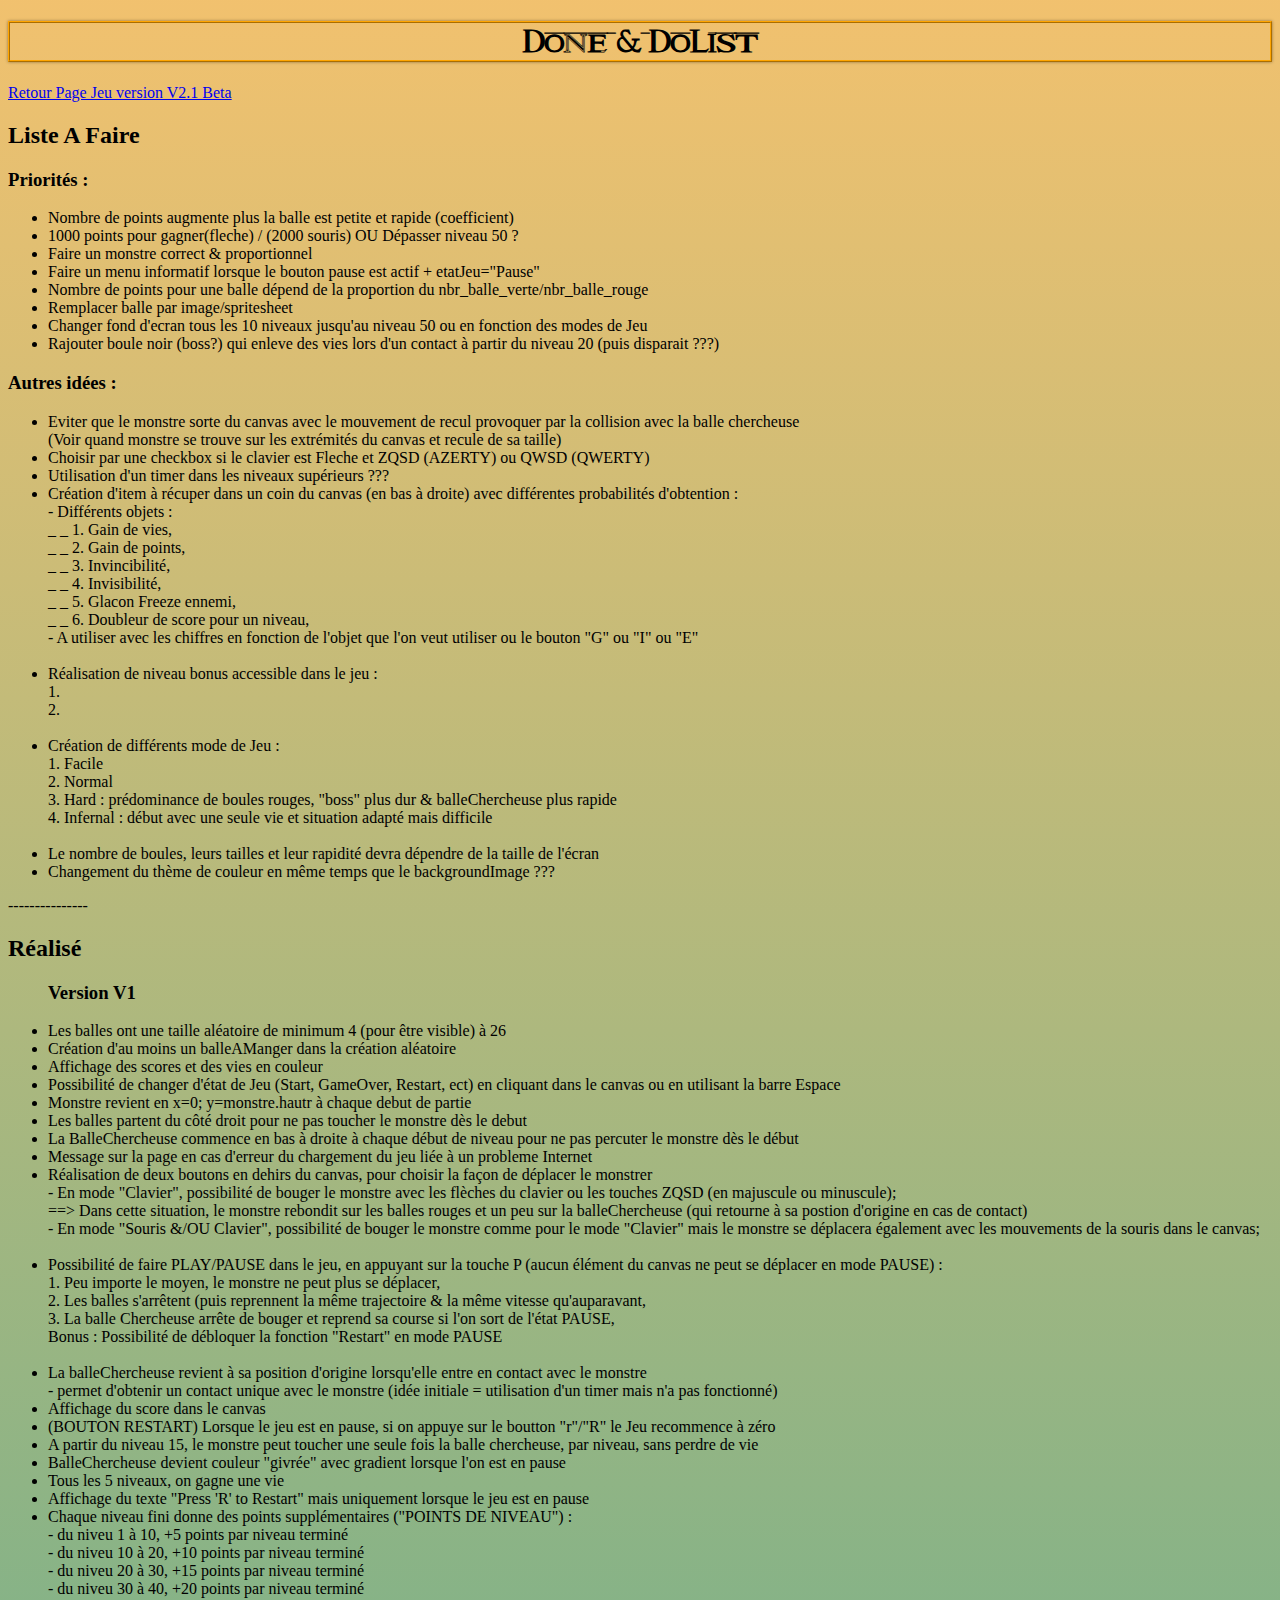
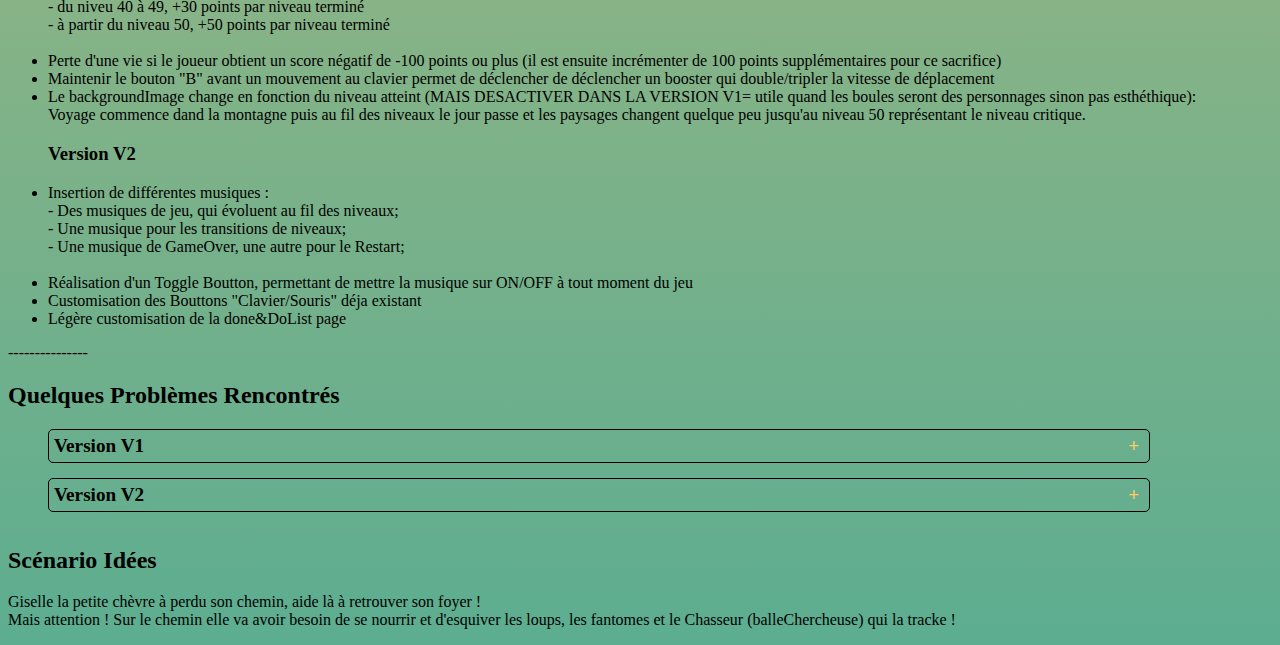
<file: FirstGame_Javascript_LAST_VERSION/done&DoList.html>
<!DOCTYPE html>
<html lang="fr">
    <head>
		<title>Fisrt JS GAME V2.1/Done&DoList</title>
		<meta charset="UTF-8">
		<link rel="stylesheet" href="./css/styles.css">
    <link rel="stylesheet" href="./css/stylesD&D.css">
		<!-- Javascript -->
		
    </head>
    <body class="page2">
        <h1>Done & DoList</h1>
        <span><a href="index.html">Retour Page Jeu version V2.1 Beta</a></span>

        <section class="doList">
          <h2>Liste A Faire</h2>
          <div class="priority">
            <h3>Priorités :</h3>
            <ul>
              <li>Nombre de points augmente plus la balle est petite et rapide (coefficient)</li>
              <li>1000 points pour gagner(fleche) / (2000 souris) OU Dépasser niveau 50 ?</li>
              <li>Faire un monstre correct & proportionnel</li>
              <li>Faire un menu informatif lorsque le bouton pause est actif + etatJeu="Pause"</li>
              <li>Nombre de points pour une balle dépend de la proportion du nbr_balle_verte/nbr_balle_rouge</li>
              <li>Remplacer balle par image/spritesheet</li>
              <li>Changer fond d'ecran tous les 10 niveaux jusqu'au niveau 50 ou en fonction des modes de Jeu</li>
              <li>Rajouter boule noir (boss?) qui enleve des vies lors d'un contact à partir du niveau 20 (puis disparait ???)</li>
            </ul>
          </div>

          <div class="idea">
            <h3>Autres idées :</h3>
            <ul>
              <li>Eviter que le monstre sorte du canvas avec le mouvement de recul provoquer par la collision avec la balle chercheuse
                <br> (Voir quand monstre se trouve sur les extrémités du canvas et recule de sa taille)
              </li>
              <li>Choisir par une checkbox si le clavier est Fleche et ZQSD (AZERTY) ou QWSD (QWERTY)</li>
              <li>Utilisation d'un timer dans les niveaux supérieurs ???</li>
              <li>Création d'item à récuper dans un coin du canvas (en bas à droite) avec différentes probabilités d'obtention :
                <br> - Différents objets :
                  <br> _ _ 1. Gain de vies, 
                  <br> _ _ 2. Gain de points, 
                  <br> _ _ 3. Invincibilité, 
                  <br> _ _ 4. Invisibilité, 
                  <br> _ _ 5. Glacon Freeze ennemi,
                  <br> _ _ 6. Doubleur de score pour un niveau,
                  
                <br> - A utiliser avec les chiffres en fonction de l'objet que l'on veut utiliser ou le bouton "G" ou "I" ou "E"
                <br> <br>
              </li>

              <li>Réalisation de niveau bonus accessible dans le jeu  :
                <br>  1. 
                <br>  2. 
                <br> <br>
              </li>

              <li>Création de différents mode de Jeu :
                <br>  1. Facile
                <br>  2. Normal
                <br>  3. Hard : prédominance de boules rouges, "boss" plus dur & balleChercheuse plus rapide
                <br>  4. Infernal : début avec une seule vie et situation adapté mais difficile
                <br> <br>
              </li>
              <li>Le nombre de boules, leurs tailles et leur rapidité devra dépendre de la taille de l'écran</li>
              <li>Changement du thème de couleur en même temps que le backgroundImage ???</li>
            </ul>
          </div>

          <p>---------------</p>
        </section>

        <section class="done">
          <h2>Réalisé</h2>
          <div>
            <ul>
                <h3>Version V1</h3>
              <li>Les balles ont une taille aléatoire de minimum 4 (pour être visible) à 26</li>
              <li>Création d'au moins un balleAManger dans la création aléatoire</li>
              <li>Affichage des scores et des vies en couleur</li>
              <li>Possibilité de changer d'état de Jeu (Start, GameOver, Restart, ect) en cliquant dans le canvas ou en utilisant la barre Espace</li>
              <li>Monstre revient en x=0; y=monstre.hautr à chaque debut de partie</li>
              <li>Les balles partent du côté droit pour ne pas toucher le monstre dès le debut</li>
              <li>La BalleChercheuse commence en bas à droite à chaque début de niveau pour ne pas percuter le monstre dès le début</li>
              <li>Message sur la page en cas d'erreur du chargement du jeu liée à un probleme Internet</li>
              <li> Réalisation de deux boutons en dehirs du canvas, pour choisir la façon de déplacer le monstrer
                <br> - En mode "Clavier", possibilité de bouger le monstre avec les flèches du clavier ou les touches ZQSD (en majuscule ou minuscule);
                  <br> ==> Dans cette situation, le monstre rebondit sur les balles rouges et un peu sur la balleChercheuse (qui retourne à sa postion d'origine en cas de contact)
                <br> - En mode "Souris &/OU Clavier", possibilité de bouger le monstre comme pour le mode "Clavier" mais le monstre se déplacera également avec les mouvements de la souris dans le canvas;
                <br><br>
              </li>
              <li>Possibilité de faire PLAY/PAUSE dans le jeu, en appuyant sur la touche P (aucun élément du canvas ne peut se déplacer en mode PAUSE) :
                <br> 1. Peu importe le moyen, le monstre ne peut plus se déplacer,
                <br> 2. Les balles s'arrêtent (puis reprennent la même trajectoire & la même vitesse qu'auparavant,
                <br> 3. La balle Chercheuse arrête de bouger et reprend sa course si l'on sort de l'état PAUSE,
                <br> Bonus : Possibilité de débloquer la fonction "Restart" en mode PAUSE
                <br> <br>
              </li>

              <li>La balleChercheuse revient à sa position d'origine lorsqu'elle entre en contact avec le monstre
                <br> - permet d'obtenir un contact unique avec le monstre (idée initiale = utilisation d'un timer mais n'a pas fonctionné)
              </li>
              <li>Affichage du score dans le canvas</li>
              <li>(BOUTON RESTART) Lorsque le jeu est en pause, si on appuye sur le boutton "r"/"R" le Jeu recommence à zéro </li>
              <li>A partir du niveau 15, le monstre peut toucher une seule fois la balle chercheuse, par niveau, sans perdre de vie</li>
              <li>BalleChercheuse devient couleur "givrée" avec gradient lorsque l'on est en pause</li>
              <li>Tous les 5 niveaux, on gagne une vie</li>
              <li>Affichage du texte "Press 'R' to Restart" mais uniquement lorsque le jeu est en pause</li>
              <li>Chaque niveau fini donne des points supplémentaires ("POINTS DE NIVEAU") :
                <br> - du niveu 1 à 10, +5 points par niveau terminé
                <br> - du niveu 10 à 20, +10 points par niveau terminé
                <br> - du niveu 20 à 30, +15 points par niveau terminé
                <br> - du niveu 30 à 40, +20 points par niveau terminé
                <br> - du niveu 40 à 49, +30 points par niveau terminé
                <br> - à partir du niveau 50, +50 points par niveau terminé 
                <br> <br>
              </li>
              <li>Perte d'une vie si le joueur obtient un score négatif de -100 points ou plus (il est ensuite incrémenter de 100 points supplémentaires pour ce sacrifice)</li>
              <li>Maintenir le bouton "B"  avant un mouvement au clavier permet de déclencher de déclencher un booster qui double/tripler la vitesse de déplacement</li>
              <li>Le backgroundImage change en fonction du niveau atteint (MAIS DESACTIVER DANS LA VERSION V1= utile quand les boules seront des personnages sinon pas esthéthique):
                <br> Voyage commence dand la montagne puis au fil des niveaux le jour passe et les paysages changent quelque peu jusqu'au niveau 50 représentant le niveau critique.
              </li>

                <h3>Version V2</h3>
              <li>Insertion de différentes musiques :
                <br>  - Des musiques de jeu, qui évoluent au fil des niveaux;
                <br>  - Une musique pour les transitions de niveaux;
                <br>  - Une musique de GameOver, une autre pour le Restart;
                <br> <br>
              </li>
              <li>Réalisation d'un Toggle Boutton, permettant de mettre la musique sur ON/OFF à tout moment du jeu</li>
              <li>Customisation des Bouttons "Clavier/Souris" déja existant</li>
              <li>Légère customisation de la done&DoList page</li>

            </ul>
          </div>

          <p>---------------</p>
        </section>

        <section class="resolve">
          <h2>Quelques Problèmes Rencontrés</h2>
          <div>
            <ul>
              <details>
                <summary>Version V1</summary>

                <li>Problème sur le restart (couleur de balleChercheuse reste à bleu) --> Resolu (avec function gameRestart)</li>
                <li>Problème des vies pouvant devenir négatif lors d'un game over --> Résolu</li>
                <li>Problème d'affichage & d'update du score à la fin de chaque niveau ("points de niveau" non comptabilisé) --> Résolu </li>
                <li>Problème du joueur pouvant être expulsé par la balleChercheuse quand il se situe sur les extrémités bord du jeu  --> En cours
                  <br> (Si monstre OUT au pire il retourne a sa position d'initiale dans le canvas ???)
                </li>
                <li>Le changement ne background ne fonctionne plus après la deuxième midification de celui-ci ... --> Résolu (switch case ne supportait pas deux comparaison de grandeur par etat)</li>

              </details>

              <details>
                <summary>Version V2</summary>
                <li>Le recommencement de la même musique perpétuelle au début de chaque nouveaux niveaux devenait rapidement désagréable  
                  <br>  --> Solution : au lieu de stopper la musique puis de la recommencer à zero au niveau suivant (fonction stop()), il est apparu plus ingénieux de la mettre en pause,
                  <br>    afin de ne pas recommencer la même séquence musical puis de la relancer (function pause() remplace fonction stop());
                </li>
                <li>...</li>
              </details>
            </ul>
          </div>
        </section>

        <section>
          <h2>Scénario Idées</h2>
          <p>Giselle la petite chèvre à perdu son chemin, aide là à retrouver son foyer ! 
            <br>Mais attention ! Sur le chemin elle va avoir besoin de se nourrir et d'esquiver les loups, les fantomes et le Chasseur (balleChercheuse) qui la tracke !
          </p>
        </section>

	</body>
</html>
</file>
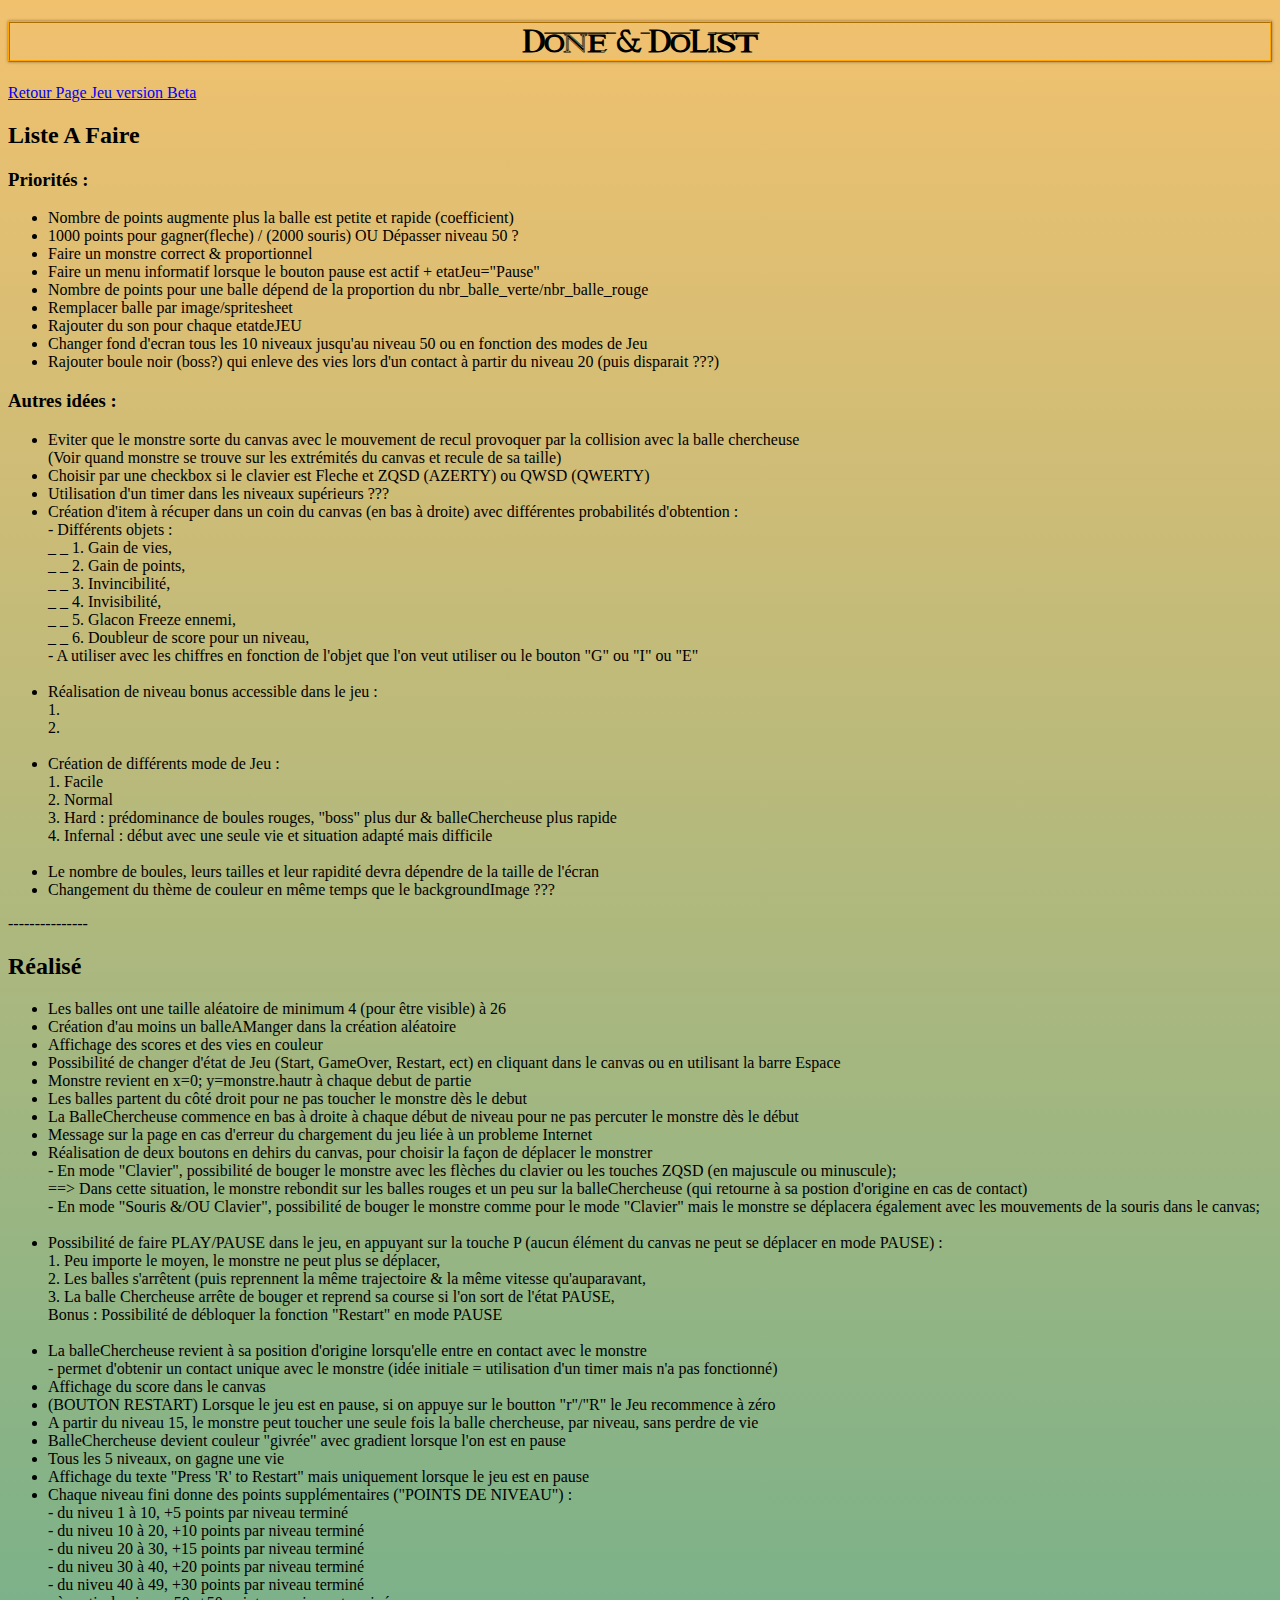
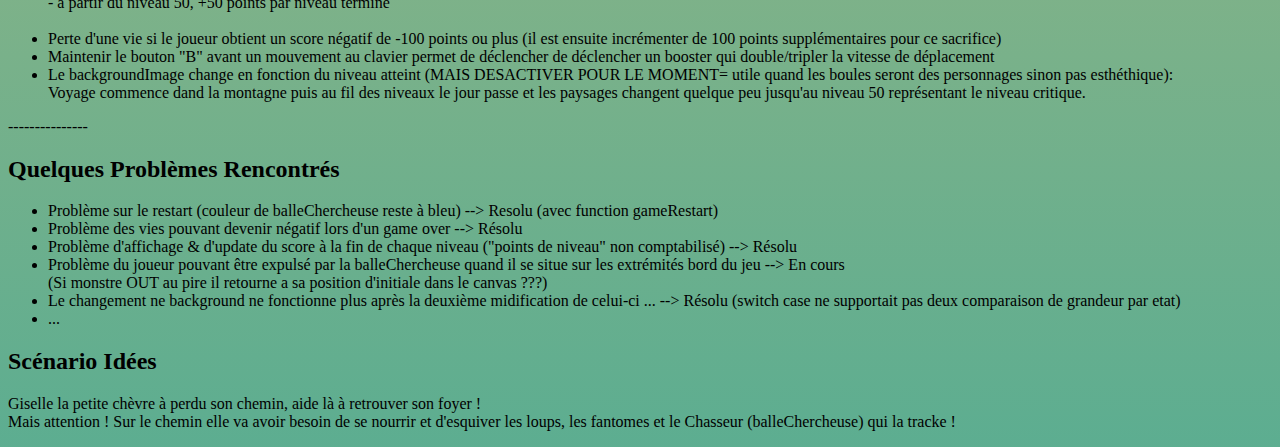
<file: TP1_FirstGame_Javascript/done&DoList.html>
<!DOCTYPE html>
<html lang="fr">
    <head>
		<title>Squelette Jeu JS/Done&DoList</title>
		<meta charset="UTF-8">
		<link rel="stylesheet" href="./css/styles.css">
		<!-- Javascript -->
		
    </head>
    <body class="page2">
        <h1>Done & DoList</h1>
        <span><a href="index.html">Retour Page Jeu version Beta</a></span>

        <section class="doList">
          <h2>Liste A Faire</h2>
          <div class="priority">
            <h3>Priorités :</h3>
            <ul>
              <li>Nombre de points augmente plus la balle est petite et rapide (coefficient)</li>
              <li>1000 points pour gagner(fleche) / (2000 souris) OU Dépasser niveau 50 ?</li>
              <li>Faire un monstre correct & proportionnel</li>
              <li>Faire un menu informatif lorsque le bouton pause est actif + etatJeu="Pause"</li>
              <li>Nombre de points pour une balle dépend de la proportion du nbr_balle_verte/nbr_balle_rouge</li>
              <li>Remplacer balle par image/spritesheet</li>
              <li>Rajouter du son pour chaque etatdeJEU</li>
              <li>Changer fond d'ecran tous les 10 niveaux jusqu'au niveau 50 ou en fonction des modes de Jeu</li>
              <li>Rajouter boule noir (boss?) qui enleve des vies lors d'un contact à partir du niveau 20 (puis disparait ???)</li>
            </ul>
          </div>

          <div class="idea">
            <h3>Autres idées :</h3>
            <ul>
              <li>Eviter que le monstre sorte du canvas avec le mouvement de recul provoquer par la collision avec la balle chercheuse
                <br> (Voir quand monstre se trouve sur les extrémités du canvas et recule de sa taille)
              </li>
              <li>Choisir par une checkbox si le clavier est Fleche et ZQSD (AZERTY) ou QWSD (QWERTY)</li>
              <li>Utilisation d'un timer dans les niveaux supérieurs ???</li>
              <li>Création d'item à récuper dans un coin du canvas (en bas à droite) avec différentes probabilités d'obtention :
                <br> - Différents objets :
                  <br> _ _ 1. Gain de vies, 
                  <br> _ _ 2. Gain de points, 
                  <br> _ _ 3. Invincibilité, 
                  <br> _ _ 4. Invisibilité, 
                  <br> _ _ 5. Glacon Freeze ennemi,
                  <br> _ _ 6. Doubleur de score pour un niveau,
                  
                <br> - A utiliser avec les chiffres en fonction de l'objet que l'on veut utiliser ou le bouton "G" ou "I" ou "E"
                <br> <br>
              </li>

              <li>Réalisation de niveau bonus accessible dans le jeu  :
                <br>  1. 
                <br>  2. 
                <br> <br>
              </li>

              <li>Création de différents mode de Jeu :
                <br>  1. Facile
                <br>  2. Normal
                <br>  3. Hard : prédominance de boules rouges, "boss" plus dur & balleChercheuse plus rapide
                <br>  4. Infernal : début avec une seule vie et situation adapté mais difficile
                <br> <br>
              </li>
              <li>Le nombre de boules, leurs tailles et leur rapidité devra dépendre de la taille de l'écran</li>
              <li>Changement du thème de couleur en même temps que le backgroundImage ???</li>
            </ul>
          </div>

          <p>---------------</p>
        </section>

        <section class="done">
          <h2>Réalisé</h2>
          <div>
            <ul>
              <li>Les balles ont une taille aléatoire de minimum 4 (pour être visible) à 26</li>
              <li>Création d'au moins un balleAManger dans la création aléatoire</li>
              <li>Affichage des scores et des vies en couleur</li>
              <li>Possibilité de changer d'état de Jeu (Start, GameOver, Restart, ect) en cliquant dans le canvas ou en utilisant la barre Espace</li>
              <li>Monstre revient en x=0; y=monstre.hautr à chaque debut de partie</li>
              <li>Les balles partent du côté droit pour ne pas toucher le monstre dès le debut</li>
              <li>La BalleChercheuse commence en bas à droite à chaque début de niveau pour ne pas percuter le monstre dès le début</li>
              <li>Message sur la page en cas d'erreur du chargement du jeu liée à un probleme Internet</li>
              <li> Réalisation de deux boutons en dehirs du canvas, pour choisir la façon de déplacer le monstrer
                <br> - En mode "Clavier", possibilité de bouger le monstre avec les flèches du clavier ou les touches ZQSD (en majuscule ou minuscule);
                  <br> ==> Dans cette situation, le monstre rebondit sur les balles rouges et un peu sur la balleChercheuse (qui retourne à sa postion d'origine en cas de contact)
                <br> - En mode "Souris &/OU Clavier", possibilité de bouger le monstre comme pour le mode "Clavier" mais le monstre se déplacera également avec les mouvements de la souris dans le canvas;
                <br><br>
              </li>
              <li>Possibilité de faire PLAY/PAUSE dans le jeu, en appuyant sur la touche P (aucun élément du canvas ne peut se déplacer en mode PAUSE) :
                <br> 1. Peu importe le moyen, le monstre ne peut plus se déplacer,
                <br> 2. Les balles s'arrêtent (puis reprennent la même trajectoire & la même vitesse qu'auparavant,
                <br> 3. La balle Chercheuse arrête de bouger et reprend sa course si l'on sort de l'état PAUSE,
                <br> Bonus : Possibilité de débloquer la fonction "Restart" en mode PAUSE
                <br> <br>
              </li>

              <li>La balleChercheuse revient à sa position d'origine lorsqu'elle entre en contact avec le monstre
                <br> - permet d'obtenir un contact unique avec le monstre (idée initiale = utilisation d'un timer mais n'a pas fonctionné)
              </li>
              <li>Affichage du score dans le canvas</li>
              <li>(BOUTON RESTART) Lorsque le jeu est en pause, si on appuye sur le boutton "r"/"R" le Jeu recommence à zéro </li>
              <li>A partir du niveau 15, le monstre peut toucher une seule fois la balle chercheuse, par niveau, sans perdre de vie</li>
              <li>BalleChercheuse devient couleur "givrée" avec gradient lorsque l'on est en pause</li>
              <li>Tous les 5 niveaux, on gagne une vie</li>
              <li>Affichage du texte "Press 'R' to Restart" mais uniquement lorsque le jeu est en pause</li>
              <li>Chaque niveau fini donne des points supplémentaires ("POINTS DE NIVEAU") :
                <br> - du niveu 1 à 10, +5 points par niveau terminé
                <br> - du niveu 10 à 20, +10 points par niveau terminé
                <br> - du niveu 20 à 30, +15 points par niveau terminé
                <br> - du niveu 30 à 40, +20 points par niveau terminé
                <br> - du niveu 40 à 49, +30 points par niveau terminé
                <br> - à partir du niveau 50, +50 points par niveau terminé 
                <br> <br>
              </li>
              <li>Perte d'une vie si le joueur obtient un score négatif de -100 points ou plus (il est ensuite incrémenter de 100 points supplémentaires pour ce sacrifice)</li>
              <li>Maintenir le bouton "B"  avant un mouvement au clavier permet de déclencher de déclencher un booster qui double/tripler la vitesse de déplacement</li>
              <li>Le backgroundImage change en fonction du niveau atteint (MAIS DESACTIVER POUR LE MOMENT= utile quand les boules seront des personnages sinon pas esthéthique):
                <br> Voyage commence dand la montagne puis au fil des niveaux le jour passe et les paysages changent quelque peu jusqu'au niveau 50 représentant le niveau critique.
              </li>

            </ul>
          </div>

          <p>---------------</p>
        </section>

        <section class="resolve">
          <h2>Quelques Problèmes Rencontrés</h2>
          <div>
            <ul>
              <li>Problème sur le restart (couleur de balleChercheuse reste à bleu) --> Resolu (avec function gameRestart)</li>
              <li>Problème des vies pouvant devenir négatif lors d'un game over --> Résolu</li>
              <li>Problème d'affichage & d'update du score à la fin de chaque niveau ("points de niveau" non comptabilisé) --> Résolu </li>
              <li>Problème du joueur pouvant être expulsé par la balleChercheuse quand il se situe sur les extrémités bord du jeu  --> En cours
                <br> (Si monstre OUT au pire il retourne a sa position d'initiale dans le canvas ???)
              </li>
              <li>Le changement ne background ne fonctionne plus après la deuxième midification de celui-ci ... --> Résolu (switch case ne supportait pas deux comparaison de grandeur par etat)</li>
              <li>...</li>
            </ul>
          </div>
        </section>

        <section>
          <h2>Scénario Idées</h2>
          <p>Giselle la petite chèvre à perdu son chemin, aide là à retrouver son foyer ! 
            <br>Mais attention ! Sur le chemin elle va avoir besoin de se nourrir et d'esquiver les loups, les fantomes et le Chasseur (balleChercheuse) qui la tracke !
          </p>
        </section>

	</body>
</html>
</file>
<file: FirstGame_Javascript_LAST_VERSION/css/styles.css>
/*--- FONT FAMILY ---*/
@font-face {
    font-family : "CranberryBlues";
    src : url("../assets/fonts/cranberry_blues/CranberryBlues.ttf"); /*ttf=TrueType*/
}
@font-face { /*Effet Peinture*/
    font-family : "LionKing";
    src : url("../assets/fonts/lion_king/lion_king.ttf"); 
}
@font-face { 
    font-family : "Breadcrumbs";
    src : url("../assets/fonts/breadcrumbs/Breadcrumbs.otf"); /*otf=OpenType*/
}
@font-face { 
    font-family : "Bretageds";
    src : url("../assets/fonts/bretageds/Bretageds.otf");
}
@font-face { 
    font-family : "Hallington";
    src : url("../assets/fonts/hallington/Hallington.ttf");
}

/* ----- */

html {
    background-image: linear-gradient(#f0bb60e8 , #4aa484e5); 
    /*linear-gradient(rgba(196, 219, 240, 0.5), rgba(85, 159, 228, 1))*/
    /*#f0bb60e8 , #4aa484e5 */
}
h1 {
    font-family: "LionKing";
    border : 2px ridge orange;
    color : black;
    text-align:center;

    /*ombre*/
	-webkit-box-shadow: 0 0 3px rgba(0,0,0, 0.4);
	-moz-box-shadow: 0 0 3px rgba(0,0,0, 0.4);
	box-shadow: 0 0 3px rgba(0,0,0, 0.4);
}

#myCanvas {
    border: 1px solid black;
    background-image: url("../assets/images/background/BlueMountainsresize.jpg");
    /* SANS Background evolutif
    ../assets/images/GreenForestNight.png 
    */

    /* En cas du background évolutif : 
    ../assets/images/background/BlueMountainsresize.jpg 
    */

    /*background-color : lightgrey;*/
     /*ombre*/
	-webkit-box-shadow: 0 0 3px rgba(133,75,34, 0.4);
	-moz-box-shadow: 0 0 3px rgba(133,75,34, 0.4);
	box-shadow: 3px -2px 5px rgba(133, 75, 34, 0.4);
}

#loadingPage {
    color:red;
    /*border: 1px dashed red;*/
}

div.infosJeu {
    font-family: Lobster, Monotype Corsiva, Raleway;
        /* Raleway, Gill sans MT,  Gabriola, Freestyle Script,*/
    font-size: 110%;
	/*text-align:center;*/
}

/*-- BUTTON --*/
#buttonArrow, #buttonMouse, #buttonMusic {
    font-family:Segoe UI;
    font-size:100%;
    padding:1px 1px 3px;
    /*background: #FFCB60;   /*rgba(247, 196, 29, 0.782)*/
    background-color: #a38560;
    background-image: linear-gradient(315deg, #a38560 0%, #FFCB60 80%);
    border: 1px ridge rgb(99, 77, 4);
     /*ombre*/
	-webkit-box-shadow: 0 0 3px rgba(133,75,34, 0.4); 
	-moz-box-shadow: 0 0 3px rgba(133,75,34, 0.4);
    box-shadow: 3px -2px 5px rgba(133, 75, 34, 0.4);
}
#buttonArrow {border-radius: 20%; background:rgba(174, 145, 82, 0.782);}
#buttonMouse {border-radius: 10px}
#buttonMusic {
    border-radius: 10px;
    margin-left:50%;
}

.prgp1, .prgp3 {
    color:rgb(15, 83, 56);
    width:50%;
}
.prgp2 {
    text-align: center;
    color:#9E0E40;
}
.prgp3 {
    width:50%;
    font-size: 70%;
    margin-top:-1%;
    margin-left: 2%;
}

body.page2, span.link {
    font-family: "Gill Sans MT", "Calibri"; 
}
.flexbox, .flexbox1 {display:flex}
.flexbox1 {width:50%}

/*Bouton Music*/
.switch {
    position: relative;
    display: inline-block;
    margin-top:3%;
    margin-left:-15%;
    width: 60px;
    height: 34px;
}
.switch input { 
    opacity: 0;
    width: 0;
    height: 0;
}
.slider {
    position: absolute;
    cursor: pointer;
    top: 0;
    left: 0;
    right: 0;
    bottom: 0;
    border-radius: 34px;
    background-color: rgba(174, 145, 82, 0.5);
    -webkit-transition: .4s;
    transition: .4s;
}
.slider:before {
    position: absolute;
    content: "";
    height: 76.5%;
    width: 43.4%;
    left: 4px;
    bottom: 4px;
    border-radius: 50%;
    /*background-color: #FFCB60;*/
    background-color: #a38560;
    background-image: linear-gradient(315deg, #a38560 0%, #FFCB60 80%);
    -webkit-transition: .4s;
    transition: .4s;
}
input:checked + .slider {
    background-color: #1D4851;
}
input:focus + .slider {
    box-shadow: 0 0 3px rgba(133,75,34, 0.4);
}
input:checked + .slider:before {
    -webkit-transform: translateX(26px);	/*26/34=76.5%*/
    -ms-transform: translateX(26px);
    transform: translateX(26px);
}
</file>
<file: FirstGame_Javascript_LAST_VERSION/css/stylesD&D.css>
/*---CSS DE LA PAGE done&DoList.html ---*/ 

/*-*-*PARTIE Details/Summary *-*-*/
details {
	display:block; 
    width:90%;
}
summary {
	display:block;
    font-size:120%;
	background:transparent;
	color:black;
    border:1px ridge black;
	border-radius:5px;
	padding:5px;
	/*cursor:pointer;*/
    font-weight:bold;
    margin-bottom:15px;
}
summary::-webkit-details-marker {
   color:#FFCB60; 
   background:transparent;
}
details[open] summary::-webkit-details-marker {
   color:#FFCB60; 
   background:transparent;
}
summary::-webkit-details-marker {
    /*pour enlever la fleche*/
    /*display: none;*/  
}
/*pour changer l'apparence de la flèche */
summary:after {
   content: "+";
   color: #FFCB60;
   float: right;
   font-size: 1em;
   font-weight: bold;
   text-align: center;
   width: 20px;
}
details[open] summary:after {
   content: "-";
   color: #FFCB60;
}
details li {
    margin-left:25px;
}
details li:last-child {
    margin-bottom:15px;
}
</file>
<file: TP1_FirstGame_Javascript/css/styles.css>
/*--- FONT FAMILY ---*/
@font-face {
    font-family : "CranberryBlues";
    src : url("../assets/fonts/cranberry_blues/CranberryBlues.ttf"); /*ttf=TrueType*/
}
@font-face { /*Effet Peinture*/
    font-family : "LionKing";
    src : url("../assets/fonts/lion_king/lion_king.ttf"); 
}
@font-face { 
    font-family : "Breadcrumbs";
    src : url("../assets/fonts/breadcrumbs/Breadcrumbs.otf"); /*otf=OpenType*/
}
@font-face { 
    font-family : "Bretageds";
    src : url("../assets/fonts/bretageds/Bretageds.otf");
}
@font-face { 
    font-family : "Hallington";
    src : url("../assets/fonts/hallington/Hallington.ttf");
}

/* ----- */

html {
    background-image: linear-gradient(#f0bb60e8 , #4aa484e5); 
    /*linear-gradient(rgba(196, 219, 240, 0.5), rgba(85, 159, 228, 1))*/
    /*#f0bb60e8 , #4aa484e5 */
}
h1 {
    font-family: "LionKing";
    border : 2px ridge orange;
    color : black;
    text-align:center;

    /*ombre*/
	-webkit-box-shadow: 0 0 3px rgba(0,0,0, 0.4);
	-moz-box-shadow: 0 0 3px rgba(0,0,0, 0.4);
	box-shadow: 0 0 3px rgba(0,0,0, 0.4);
}

#myCanvas {
    border: 1px solid black;
    background-image: url("../assets/images/GreenForestNight.png");
    /* ../assets/images/GreenForestNight.png */
    /* ../assets/images/background/BlueMountainsresize.jpg */

    /*background-color : lightgrey;*/
     /*ombre*/
	-webkit-box-shadow: 0 0 3px rgba(133,75,34, 0.4);
	-moz-box-shadow: 0 0 3px rgba(133,75,34, 0.4);
	box-shadow: 3px -2px 5px rgba(133, 75, 34, 0.4);
}

#loadingPage {
    color:red;
    /*border: 1px dashed red;*/
}

div.infosJeu {
    font-family: Lobster, Monotype Corsiva, Raleway;
        /* Raleway, Gill sans MT,  Gabriola, Freestyle Script,*/
    font-size: 110%;
	/*text-align:center;*/
}

/*-- BUTTON --*/
#buttonArrow, #buttonMouse {
    font-family:Segoe UI;
    font-size:100%;
    padding:1px 1px 3px;
    background: #FFCB60;   /*rgba(247, 196, 29, 0.782)*/
    border: 1px ridge rgb(99, 77, 4);
     /*ombre*/
	-webkit-box-shadow: 0 0 3px rgba(133,75,34, 0.4); 
	-moz-box-shadow: 0 0 3px rgba(133,75,34, 0.4);
    box-shadow: 3px -2px 5px rgba(133, 75, 34, 0.4);
}
#buttonArrow {border-radius: 20%; background:rgba(174, 145, 82, 0.782);}
#buttonMouse {border-radius: 10px}

.prgp1 {
    color:rgb(15, 83, 56);
}
.prgp2 {
    text-align: center;
    border:2px dashed rgb(231, 79, 79);
}

body.page2, span.link {
    font-family: "Gill Sans MT", "Calibri"; 
}
</file>
